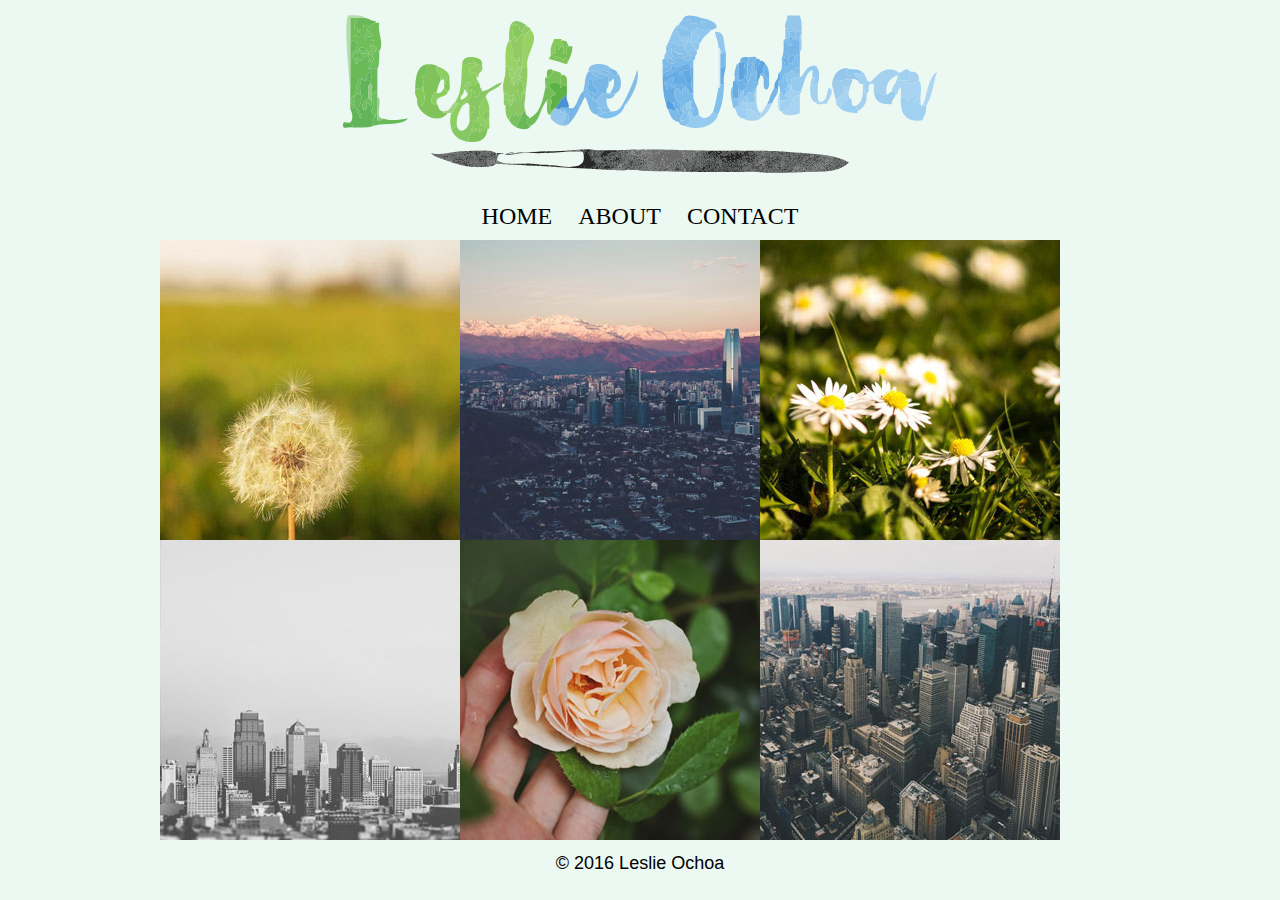
<file: ImageTemp.html>
<!DOCTYPE html>
<html lang="en-US">
<head>
	<title>Portfolio | Leslie Ochoa</title>
	<link rel="stylesheet" type="text/css" href="ImageTemp.css">
	<script src="http://ajax.googleapis.com/ajax/libs/jquery/1.8.3/jquery.min.js"></script>
	<link rel="stylesheet" href="https://cdnjs.cloudflare.com/ajax/libs/font-awesome/4.7.0/css/font-awesome.min.css">
</head>
<body>
<center>
	<!-- Start Header -->
	<div class="header">
		<img alt="logo" id="logo" src="images/logo.svg">

    <!-- Start Navigation Menu -->
    <div class="nav">
      <div class="mobilenav">&#9776; Menu</div>
      <ul class="nul">
			<a href="index.html"><li>Home</li></a>
			<a href="About.html"><li>About</li></a>
			<a href="Contact.html"><li>Contact</li></a>
      </ul>
    </div>
    <script>
      $('.mobilenav').on('click', function(){
      $('.nul').toggleClass('showing'); 
      });
    </script> <!-- End Navigation Menu -->
	</div> <!-- End Header -->

	<!-- Start Content -->
	<div class="content">
		<div class="container-a4">
			<ul class="caption-style-4">
				<li>
					<img src="images/thumb-1.jpg" alt="">
					<div class="caption">
						<div class="blur"></div>
						<div class="caption-text">
							<h1>Amazing Caption</h1>
							<p>Whatever It Is - Always Awesome</p>
						</div>
					</div>
				</li>
				<li>
					<img src="images/thumb-2.jpg" alt="">
					<div class="caption">
						<div class="blur"></div>
						<div class="caption-text">
							<h1>Amazing Caption</h1>
							<p>Whatever It Is - Always Awesome</p>
						</div>
					</div>
				</li>
				<li>
					<img src="images/thumb-3.jpg" alt="">
					<div class="caption">
						<div class="blur"></div>
						<div class="caption-text">
							<h1>Amazing Caption</h1>
							<p>Whatever It Is - Always Awesome</p>
						</div>
					</div>
				</li>
				<li>
					<img src="images/thumb-4.jpg" alt="">
					<div class="caption">
						<div class="blur"></div>
						<div class="caption-text">
							<h1>Amazing Caption</h1>
							<p>Whatever It Is - Always Awesome</p>
						</div>
					</div>
				</li>
				<li>
					<img src="images/thumb-5.jpg" alt="">
					<div class="caption">
						<div class="blur"></div>
						<div class="caption-text">
							<h1>Amazing Caption</h1>
							<p>Whatever It Is - Always Awesome</p>
						</div>
					</div>
				</li>
				<li>
					<img src="images/thumb-6.jpg" alt="">
					<div class="caption">
						<div class="blur"></div>
						<div class="caption-text">
							<h1>Amazing Caption</h1>
							<p>Whatever It Is - Always Awesome</p>
						</div>
					</div>
				</li>
			</ul>
		</div>
	</div> <!-- End Content -->

	<!-- Start Footer -->
	<div class="footer">
		<p>&#169; 2016 Leslie Ochoa</p>
	</div> <!-- End Footer -->
</center>
</body>
</html>
</file>
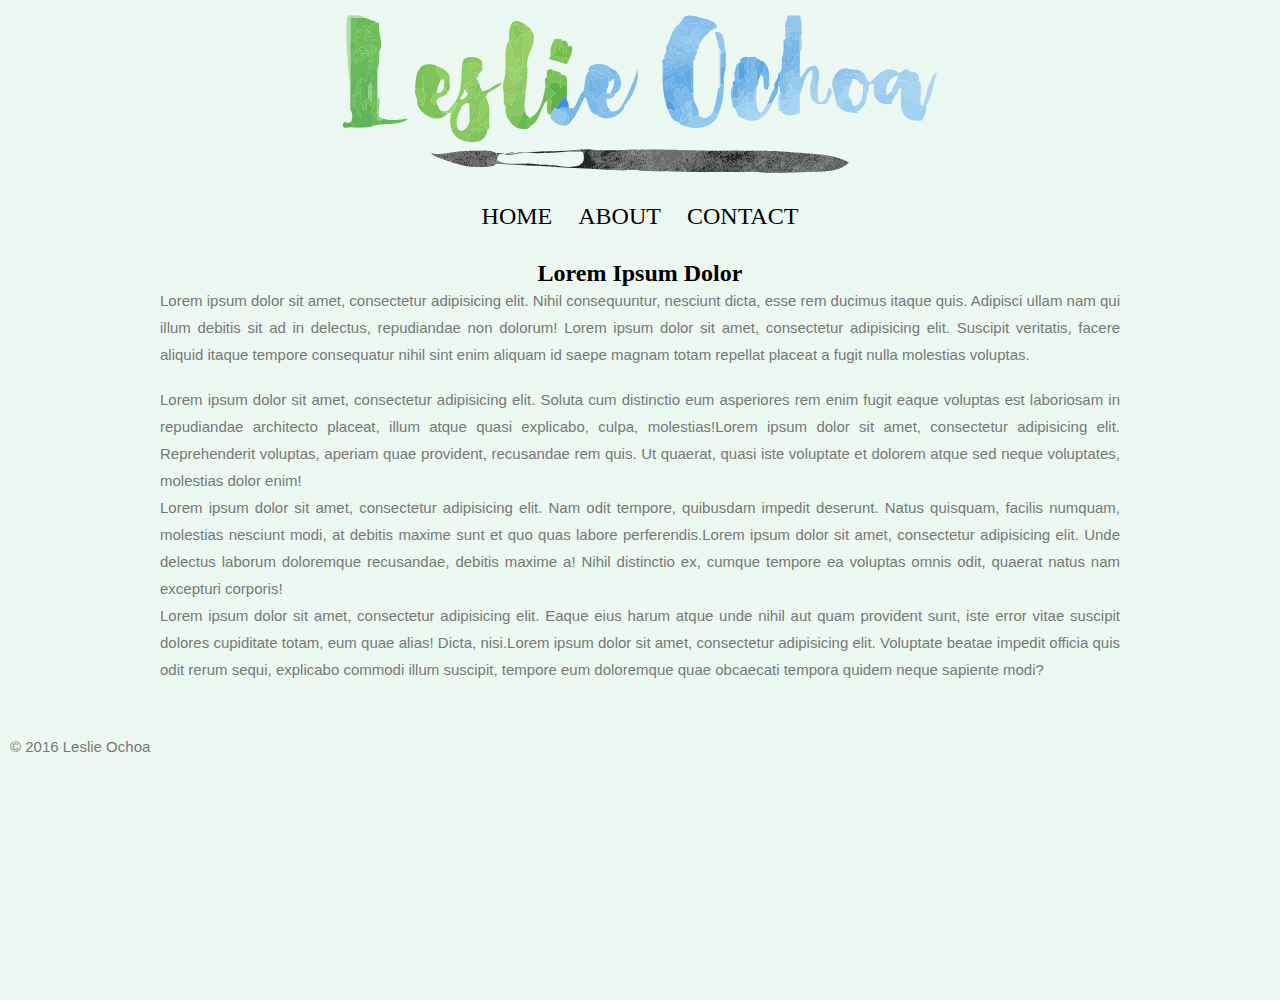
<file: Project.html>
<!DOCTYPE html>
<html lang="en-US">
<head>
	<title>Project | Leslie Ochoa</title>
	<link rel="stylesheet" type="text/css" href="style.css">
	<script src="http://ajax.googleapis.com/ajax/libs/jquery/1.8.3/jquery.min.js"></script>
</head>
<body>
<center>
	<!-- Start Header -->
	<div class="header">
		<img alt="logo" id="logo" src="images/logo.svg">

    <!-- Start Navigation Menu -->
    <div class="nav">
      <div class="mobilenav">&#9776; Menu</div>
      <ul class="nul">
			<a href="index.html"><li>Home</li></a>
			<a href="About.html"><li>About</li></a>
			<a href="Contact.html"><li>Contact</li></a>
      </ul>
    </div>
    <script>
      $('.mobilenav').on('click', function(){
      $('.nul').toggleClass('showing'); 
      });
    </script> <!-- End Navigation Menu -->
	</div> <!-- End Header -->

	<section class="module parallax">

    </section>

    <!-- Start Content -->
	<div class="content" style="margin-top:10px;">
		<h2>Lorem Ipsum Dolor</h2>
		<p>Lorem ipsum dolor sit amet, consectetur adipisicing elit. Nihil consequuntur, nesciunt dicta, esse rem ducimus itaque quis. Adipisci ullam nam qui illum debitis sit ad in delectus, repudiandae non dolorum! Lorem ipsum dolor sit amet, consectetur adipisicing elit. Suscipit veritatis, facere aliquid itaque tempore consequatur nihil sint enim aliquam id saepe magnam totam repellat placeat a fugit nulla molestias voluptas.</p></br>
		<p>Lorem ipsum dolor sit amet, consectetur adipisicing elit. Soluta cum distinctio eum asperiores rem enim fugit eaque voluptas est laboriosam in repudiandae architecto placeat, illum atque quasi explicabo, culpa, molestias!Lorem ipsum dolor sit amet, consectetur adipisicing elit. Reprehenderit voluptas, aperiam quae provident, recusandae rem quis. Ut quaerat, quasi iste voluptate et dolorem atque sed neque voluptates, molestias dolor enim!</p>
		<p>Lorem ipsum dolor sit amet, consectetur adipisicing elit. Nam odit tempore, quibusdam impedit deserunt. Natus quisquam, facilis numquam, molestias nesciunt modi, at debitis maxime sunt et quo quas labore perferendis.Lorem ipsum dolor sit amet, consectetur adipisicing elit. Unde delectus laborum doloremque recusandae, debitis maxime a! Nihil distinctio ex, cumque tempore ea voluptas omnis odit, quaerat natus nam excepturi corporis!</p>
		<p>Lorem ipsum dolor sit amet, consectetur adipisicing elit. Eaque eius harum atque unde nihil aut quam provident sunt, iste error vitae suscipit dolores cupiditate totam, eum quae alias! Dicta, nisi.Lorem ipsum dolor sit amet, consectetur adipisicing elit. Voluptate beatae impedit officia quis odit rerum sequi, explicabo commodi illum suscipit, tempore eum doloremque quae obcaecati tempora quidem neque sapiente modi?</p>
	</div> <!-- End Content -->

	<!-- Start Footer -->
	<div class="footer">
		<p>&#169; 2016 Leslie Ochoa</p>
	</div> <!-- End Footer -->
</center>
</body>
</html>
</file>
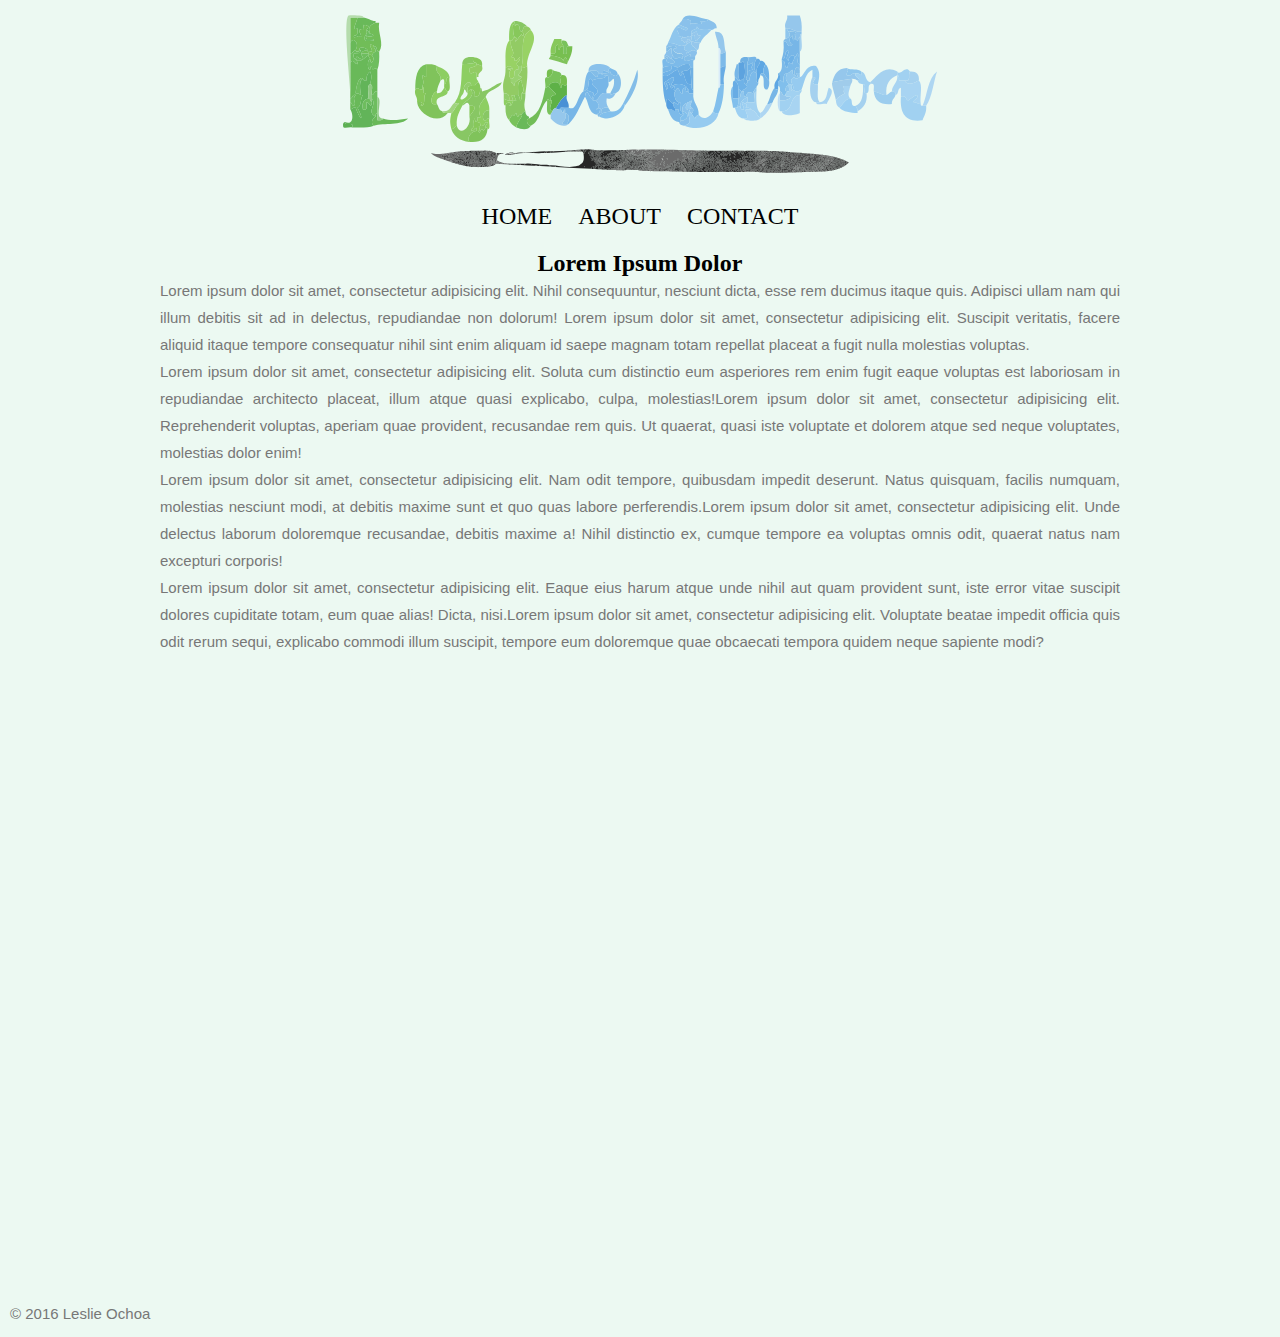
<file: Projects.html>
<!DOCTYPE html>
<html lang="en-US">
<head>
	<title>Portfolio | Leslie Ochoa</title>
	<link rel="stylesheet" type="text/css" href="style.css">
	<script src="http://ajax.googleapis.com/ajax/libs/jquery/1.8.3/jquery.min.js"></script>
</head>
<body>
<center>
	<!-- Start Header -->
	<div class="header">
		<img alt="logo" id="logo" src="images/logo.svg">

    <!-- Start Navigation Menu -->
    <div class="nav">
      <div class="mobilenav">&#9776; Menu</div>
      <ul class="nul">
			<a href="index.html"><li>Home</li></a>
			<a href="About.html"><li>About</li></a>
			<a href="Contact.html"><li>Contact</li></a>
      </ul>
    </div>
    <script>
      $('.mobilenav').on('click', function(){
      $('.nul').toggleClass('showing'); 
      });
    </script> <!-- End Navigation Menu -->
	</div> <!-- End Header -->

	<section class="module parallax">

    </section>

    <!-- Start Content -->
	<div class="content" style="min-height:1000px">
		<h2>Lorem Ipsum Dolor</h2>
		<p>Lorem ipsum dolor sit amet, consectetur adipisicing elit. Nihil consequuntur, nesciunt dicta, esse rem ducimus itaque quis. Adipisci ullam nam qui illum debitis sit ad in delectus, repudiandae non dolorum! Lorem ipsum dolor sit amet, consectetur adipisicing elit. Suscipit veritatis, facere aliquid itaque tempore consequatur nihil sint enim aliquam id saepe magnam totam repellat placeat a fugit nulla molestias voluptas.</p>
		<p>Lorem ipsum dolor sit amet, consectetur adipisicing elit. Soluta cum distinctio eum asperiores rem enim fugit eaque voluptas est laboriosam in repudiandae architecto placeat, illum atque quasi explicabo, culpa, molestias!Lorem ipsum dolor sit amet, consectetur adipisicing elit. Reprehenderit voluptas, aperiam quae provident, recusandae rem quis. Ut quaerat, quasi iste voluptate et dolorem atque sed neque voluptates, molestias dolor enim!</p>
		<p>Lorem ipsum dolor sit amet, consectetur adipisicing elit. Nam odit tempore, quibusdam impedit deserunt. Natus quisquam, facilis numquam, molestias nesciunt modi, at debitis maxime sunt et quo quas labore perferendis.Lorem ipsum dolor sit amet, consectetur adipisicing elit. Unde delectus laborum doloremque recusandae, debitis maxime a! Nihil distinctio ex, cumque tempore ea voluptas omnis odit, quaerat natus nam excepturi corporis!</p>
		<p>Lorem ipsum dolor sit amet, consectetur adipisicing elit. Eaque eius harum atque unde nihil aut quam provident sunt, iste error vitae suscipit dolores cupiditate totam, eum quae alias! Dicta, nisi.Lorem ipsum dolor sit amet, consectetur adipisicing elit. Voluptate beatae impedit officia quis odit rerum sequi, explicabo commodi illum suscipit, tempore eum doloremque quae obcaecati tempora quidem neque sapiente modi?</p>
	</div> <!-- End Content -->

	<!-- Start Footer -->
	<div class="footer">
		<p>&#169; 2016 Leslie Ochoa</p>
	</div> <!-- End Footer -->
</center>
</body>
</html>
</file>
<file: ImageTemp.css>
@charset "utf-8";

*, a, abbr, acronym, address, area, article, aside, b, applet, audio 
b, bdo, big, blockquote, body, button, center, caption, canvas, 
caption, cite, code, col, colgroup, dd, del, details, dfn, div, 
dd, dl, dt, em, embed, figcaption, figure, fieldset, footer, 
form, h1, h2, h3, h4, h5, h6, header, hgroup, hr, 
html, i, iframe, images, img, ins, kbd, label, legend, li, 
map, mark, menu, navigation, object, ol, output, p, param, pre, 
q, ruby, samp, section, small, span, strong, strike, sub, summary, 
sup, table, tbody, td, textarea, tfoot, th, thead, time, tr, 
tt, u, ul, var, video {
	border:0;
	margin:0; 
	padding:0; 
	vertical-align:baseline;
}

html {
	height: 100%;
	width: 100%;
}

body {
	background-color: #ECF9F2;
	
	margin: auto;
	width: 100%;
}

p {
  	font-family: "Helvetica Neue", Helvetica, Arial, "Lucida Grande", sans-serif;
  	line-height: 1.5;
  	font-size: 18px;
  	font-weight: 300;
}

.header {
	margin: auto;
	width: 100%;
}

.bin-border {
	background-image: repeating-linear-gradient(
		to right,
		#62a8e2,
		#69b959,
		#62a8e2,
		#69b959,
		#62a8e2,
		#69b959
    );
	background-size: 100% 10px;
	background-position: 50% 100%;
	min-height: 10px;
}

#logo {
	padding: 0.5%;
}

/*.nav li {
	display: inline-block;
	font-family: "Helvetica, sans-serif";
	font-size: 1.5em;
	text-align: center;
	text-transform: uppercase;
	padding: 10px;
}

/* Start Navigation Menu */
.nav a{
	text-decoration: none;
	color: inherit;
	font-weight: 400;
}

.nul{
	color: #000000;
	display: block;
	font-size: 1.5em;
	margin: 0;
	overflow: hidden;
	text-align: center;
	text-transform: uppercase;
	width: 100%;
	-webkit-transition: max-height 0.4s;
	-ms-transition: max-height 0.4s;
	-moz-transition: max-height 0.4s;
	-o-transition: max-height 0.4s;
	transition: max-height 0.4s;
}

.nul li {
	display: inline-block;
	padding: 10px;
}

.nul li:hover{
	color: #6c5a70;
}

.mobilenav {
	background: #897a8c;
	box-sizing: border-box;
	color: #000000;
	cursor: pointer;
	display: none;
	padding: 15px 10px;
	text-align: left;
	width: 100%;
}
/* End Navigation Menu */

.content {
	color: #787878;
	margin: auto;
	text-align: left;
	width: 960px;
}

.content h2 {
	margin-bottom: 40px;
  	font-family: "Helvetica Neue", Helvetica, Arial, "Lucida Grande", sans-serif;
	font-size: 42px;
}

.caption-style-4{
	list-style-type: none;
	margin: 0px;
	padding: 0px;
		
}

.caption-style-4 li{
	float: left;
	padding: 0px;
	position: relative;
	overflow: hidden;
}

.caption-style-4 li:hover .caption{
	opacity: 1;
}

.caption-style-4 li:hover img{
	opacity: 1;
	transform: scale(1.15,1.15);
	-webkit-transform:scale(1.15,1.15);
	-moz-transform:scale(1.15,1.15);
	-ms-transform:scale(1.15,1.15);
	-o-transform:scale(1.15,1.15);
}

.caption-style-4 img{
	margin: 0px;
	padding: 0px;
	float: left;
	z-index: 4;
}

.caption-style-4 .caption{
	cursor: pointer;
	position: absolute;
	opacity: 0;
	-webkit-transition:all 0.45s ease-in-out;
	-moz-transition:all 0.45s ease-in-out;
	-o-transition:all 0.45s ease-in-out;
	-ms-transition:all 0.45s ease-in-out;
	transition:all 0.45s ease-in-out;
}

.caption-style-4 img{
	-webkit-transition:all 0.25s ease-in-out;
	-moz-transition:all 0.25s ease-in-out;
	-o-transition:all 0.25s ease-in-out;
	-ms-transition:all 0.25s ease-in-out;
	transition:all 0.25s ease-in-out;
}

.caption-style-4 .blur{
	background-color: rgba(0,0,0,0.65);
	height: 300px;
	width: 300px;
	z-index: 5;
	position: absolute;
}

.caption-style-4 .caption-text h1{
	text-transform: uppercase;
	font-size: 24px;
}

.caption-style-4 .caption-text{
	z-index: 10;
	color: #ffffff;
	position: absolute;
	width: 300px;
	height: 300px;
	text-align: center;
	top:100px;
}

/* Start Parallax */
section.module:last-child {
  margin-bottom: 0;
}

section.module.parallax {
  height: 400px;
  background-image: url("images/nature-sunset-water-clouds.jpg");
  background-position: 50% 50%;
  background-repeat: no-repeat;
  background-attachment: fixed;
  -webkit-background-size: cover;
  -moz-background-size: cover;
  -o-background-size: cover;
  background-size: cover;
}
/* End Parallax*/

.footer {
	clear: both;
	padding: 10px;
}

@media only screen and (min-width: 960px;) {
	.header, .content, .footer {
		width: 960px;
	}
}

@media only screen and (max-width: 875px) {
  .nul {
      max-height: 0;
  }
   
  .showing {
      max-height: 30em;    
  }
   
   .nul li {
   	background-color: #d2cdd4;
      box-sizing: border-box;
      font-size: 0.75em;
      width: 100%;
      padding: 10px;
      text-align: left;
    }
   
    .mobilenav {
      display: block;
    }

}
</file>
<file: style.css>
@charset "utf-8";

*, a, abbr, acronym, address, area, article, aside, b, applet, audio 
b, bdo, big, blockquote, body, button, center, caption, canvas, 
caption, cite, code, col, colgroup, dd, del, details, dfn, div, 
dd, dl, dt, em, embed, figcaption, figure, fieldset, footer, 
form, h1, h2, h3, h4, h5, h6, header, hgroup, hr, 
html, i, iframe, images, img, ins, kbd, label, legend, li, 
map, mark, menu, navigation, object, ol, output, p, param, pre, 
q, ruby, samp, section, small, span, strong, strike, sub, summary, 
sup, table, tbody, td, textarea, tfoot, th, thead, time, tr, 
tt, u, ul, var, video {
	border:0;
	margin:0; 
	padding:0; 
	vertical-align:baseline;
}

body {
	background-color: #ECF9F2;
	height: 100%;
	min-height: 1000px;
}

h3 {
	color: #111;
	font-family: "Lato", sans-serif;
	font-size: 20px;
	font-weight: bold;
	letter-spacing: 5px;
	padding: 50px 80px;
	text-align: center;
	text-transform: uppercase;
}

p {
	color: #777;
	display: block;
	font-family: "Lato", sans-serif;
	font-size: 15px;
	line-height: 27px;
	text-align: justify;
}

.header {
	margin: auto;
	width: 100%;
}

.bin-border {
	background-image: repeating-linear-gradient(
		to right,
		#62a8e2,
		#69b959,
		#62a8e2,
		#69b959,
		#62a8e2,
		#69b959
    );
	background-size: 100% 10px;
	background-position: 50% 100%;
	min-height: 10px;
}

#logo {
	float: center;
	padding: 0.5%;
}

/* Start Navigation Menu */
.nav a{
	text-decoration: none;
	color: inherit;
	font-weight: 400;
}

.nul{
	color: #000000;
	display: block;
	font-size: 1.5em;
	margin: 0;
	overflow: hidden;
	text-align: center;
	text-transform: uppercase;
	width: 100%;
	-webkit-transition: max-height 0.4s;
	-ms-transition: max-height 0.4s;
	-moz-transition: max-height 0.4s;
	-o-transition: max-height 0.4s;
	transition: max-height 0.4s;
}

.nul li {
	display: inline-block;
	padding: 10px;
}

.nul li:hover{
	color: #6c5a70;
}

.mobilenav {
	background: #897a8c;
	box-sizing: border-box;
	color: #000000;
	cursor: pointer;
	display: none;
	padding: 15px 10px;
	text-align: left;
	width: 100%;
}
/* End Navigation Menu */

/* Start Social Icons */
.social {
	float: right;
	font-size: 22px;
}

.fa {
  padding: 10px;
  width: 30px;
  text-align: center;
  text-decoration: none;
  margin: 5px 2px;
}

.fa:hover {
    color: #b5a0cf;
}

.fa a {
	
}

.fa-github, .fa-instagram, .fa-linkedin, .fa-tumblr, .fa-youtube {
  color: #8d7ca1;
}

/* End Social Icons */

.content {
		max-width: 960px;
		margin: auto;
		padding: 10px 0px 40px;
}

/* Start Parallax */
.parallax { 
	position: relative;
  	opacity: 0.75;
    height: 100%; 
    background-attachment: fixed;
    background-position: center;
    background-repeat: no-repeat;
    background-size: cover;
}

.bg1 {
	background-image: url("images/bg1.jpeg");
	height: 500px;
}

.bg2 {
	background-image: url("images/bg2.jpeg");
	height: 500px;
}

.bg3 {
	background-image: url("images/bg3.jpeg");
	height: 500px;
}

.bg4 {
	background-image: url("images/bg4.jpeg");
	height: 500px;
}

.contact_bg {
	background-image: url("images/contact_bg.jpeg");
	height: 500px;
}

.caption {
  position: absolute;
  left: 0;
  top: 50%;
  width: 100%;
  text-align: center;
  color: #000;
}

.caption span.border {
  background-color: #111;
  color: #fff;
  padding: 18px;
  font-size: 25px;
  letter-spacing: 10px;
  text-transform: uppercase;
}
/* End Parallax*/

.footer {
	clear: both;
	padding: 10px;
}

/* Start Media Display */
@media only screen and (max-device-width: 1024px) {
    .parallax {
        background-attachment: scroll;
    }
}

@media only screen and (min-width: 960px;) {
	.header, .content, .footer {
		width: 960px;
	}
}

@media only screen and (max-width: 875px) {
  .nul {
      max-height: 0px;
  }
   
  .showing {
      max-height: 30em;    
  }
   
   .nul li {
   	background-color: #d2cdd4;
      box-sizing: border-box;
      font-size: 0.75em;
      width: 100%;
      padding: 10px;
      text-align: left;
    }
   
    .mobilenav {
      display: block;
    }

}
/* End Media Display */
</file>
